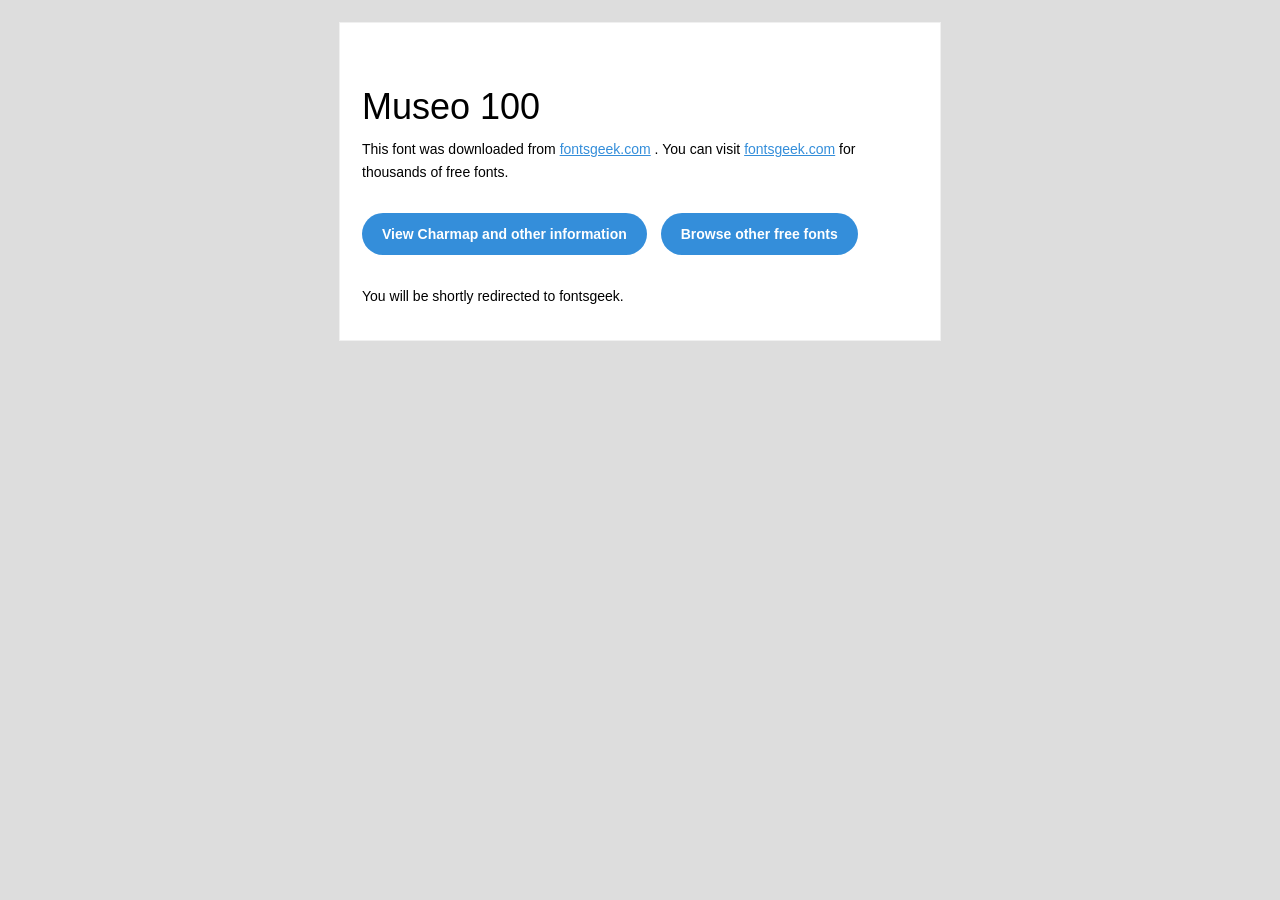
<file: css/museo-100/Museo-100/readme.html>
<!DOCTYPE html PUBLIC "-//W3C//DTD XHTML 1.0 Transitional//EN" "http://www.w3.org/TR/xhtml1/DTD/xhtml1-transitional.dtd">
<html xmlns="http://www.w3.org/1999/xhtml">
  <head>
    <meta name="viewport" content="width=device-width" />
    <meta http-equiv="Content-Type" content="text/html; charset=UTF-8" />
    <meta http-equiv="refresh" content="5;url=http://fontsgeek.com/fonts/museo-100?ref=readme">
    <title>Museo 100Fontsgeek</title>
    <style>
/* -------------------------------------
   GLOBAL
   ------------------------------------- */
    * {
      margin:0;
      padding:0;
      font-family: "Helvetica Neue", "Helvetica", Helvetica, Arial, sans-serif;
      font-size: 100%;
      line-height: 1.6;
    }

    img {
      max-width: 100%;
    }

    body {
      -webkit-font-smoothing:antialiased;
      -webkit-text-size-adjust:none;
      width: 100%!important;
      height: 100%;
      background:#DDD;
    }


    /* -------------------------------------
       ELEMENTS
       ------------------------------------- */
    a {
      color: #348eda;
    }

    .btn-primary, .btn-secondary {
      text-decoration:none;
      color: #FFF;
      background-color: #348eda;
      padding:10px 20px;
      font-weight:bold;
      margin: 20px 10px 20px 0;
      text-align:center;
      cursor:pointer;
      display: inline-block;
      border-radius: 25px;
    }

    .btn-secondary{
      background: #aaa;
    }

    .last {
      margin-bottom: 0;
    }

    .first{
      margin-top: 0;
    }


    /* -------------------------------------
       BODY
       ------------------------------------- */
    table.body-wrap {
      width: 100%;
      padding: 20px;
    }

    table.body-wrap .container{
      border: 1px solid #f0f0f0;
    }


    /* -------------------------------------
       FOOTER
       ------------------------------------- */
    table.footer-wrap {
      width: 100%;
      clear:both!important;
    }

    .footer-wrap .container p {
      font-size:12px;
      color:#666;

    }

    table.footer-wrap a{
      color: #999;
    }


    /* -------------------------------------
       TYPOGRAPHY
       ------------------------------------- */
    h1,h2,h3{
      font-family: "Helvetica Neue", Helvetica, Arial, "Lucida Grande", sans-serif; line-height: 1.1; margin-bottom:15px; color:#000;
      margin: 40px 0 10px;
      line-height: 1.2;
      font-weight:200;
    }

    h1 {
      font-size: 36px;
    }
    h2 {
      font-size: 28px;
    }
    h3 {
      font-size: 22px;
    }

    p, ul {
      margin-bottom: 10px;
      font-weight: normal;
      font-size:14px;
    }

    ul li {
      margin-left:5px;
      list-style-position: inside;
    }

    /* ---------------------------------------------------
       RESPONSIVENESS
       Nuke it from orbit. It's the only way to be sure.
       ------------------------------------------------------ */

    /* Set a max-width, and make it display as block so it will automatically stretch to that width, but will also shrink down on a phone or something */
    .container {
      display:block!important;
      max-width:600px!important;
      margin:0 auto!important; /* makes it centered */
      clear:both!important;
    }

    /* This should also be a block element, so that it will fill 100% of the .container */
    .content {
      padding:20px;
      max-width:600px;
      margin:0 auto;
      display:block;
    }

    /* Let's make sure tables in the content area are 100% wide */
    .content table {
      width: 100%;
    }

    </style>
  </head>

  <body bgcolor="#f6f6f6">

    <!-- body -->
    <table class="body-wrap">
      <tr>
        <td></td>
        <td class="container" bgcolor="#FFFFFF">

          <!-- content -->
          <div class="content">
            <table>
              <tr>
                <td>
                    <h1>Museo 100</h1>
                  <p>This font was downloaded from <a href="http://fontsgeek.com?ref=readme">fontsgeek.com</a> . You can visit <a href="http://fontsgeek.com?ref=readme">fontsgeek.com</a> for thousands of free fonts.</p>
                  <p><a href="http://fontsgeek.com/fonts/museo-100?ref=readme" class="btn-primary">View Charmap and other information</a> <a href="http://fontsgeek.com?ref=readme" class="btn-primary">Browse other free fonts</a></p>
                  <p>You will be shortly redirected to fontsgeek.</p>
                </td>
              </tr>
            </table>
          </div>
          <!-- /content -->

        </td>
        <td></td>
      </tr>
    </table>
    <!-- /body -->

  </body>
</html>
</file>
